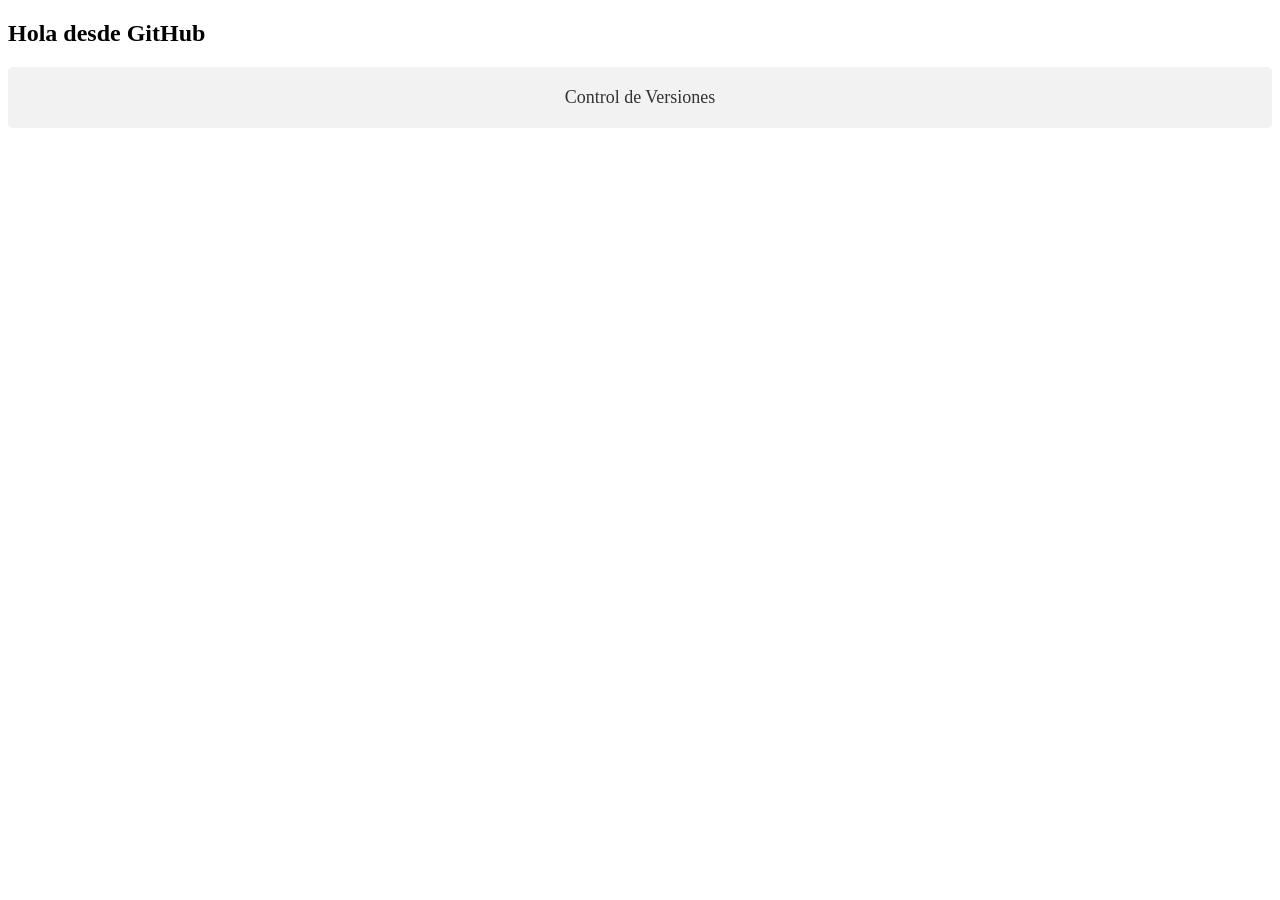
<file: index.html>
<!DOCTYPE html>
<html lang="en">
<head>
    <meta charset="UTF-8">
    <meta name="viewport" content="width=device-width, initial-scale=1.0">
    <title>Document</title>
    <link rel="stylesheet" href="style.css">
</head>
<body>
    <h2>Hola desde GitHub</h2>
<div class="contenedor">Control de Versiones</div>



</body>
</html>
</file>
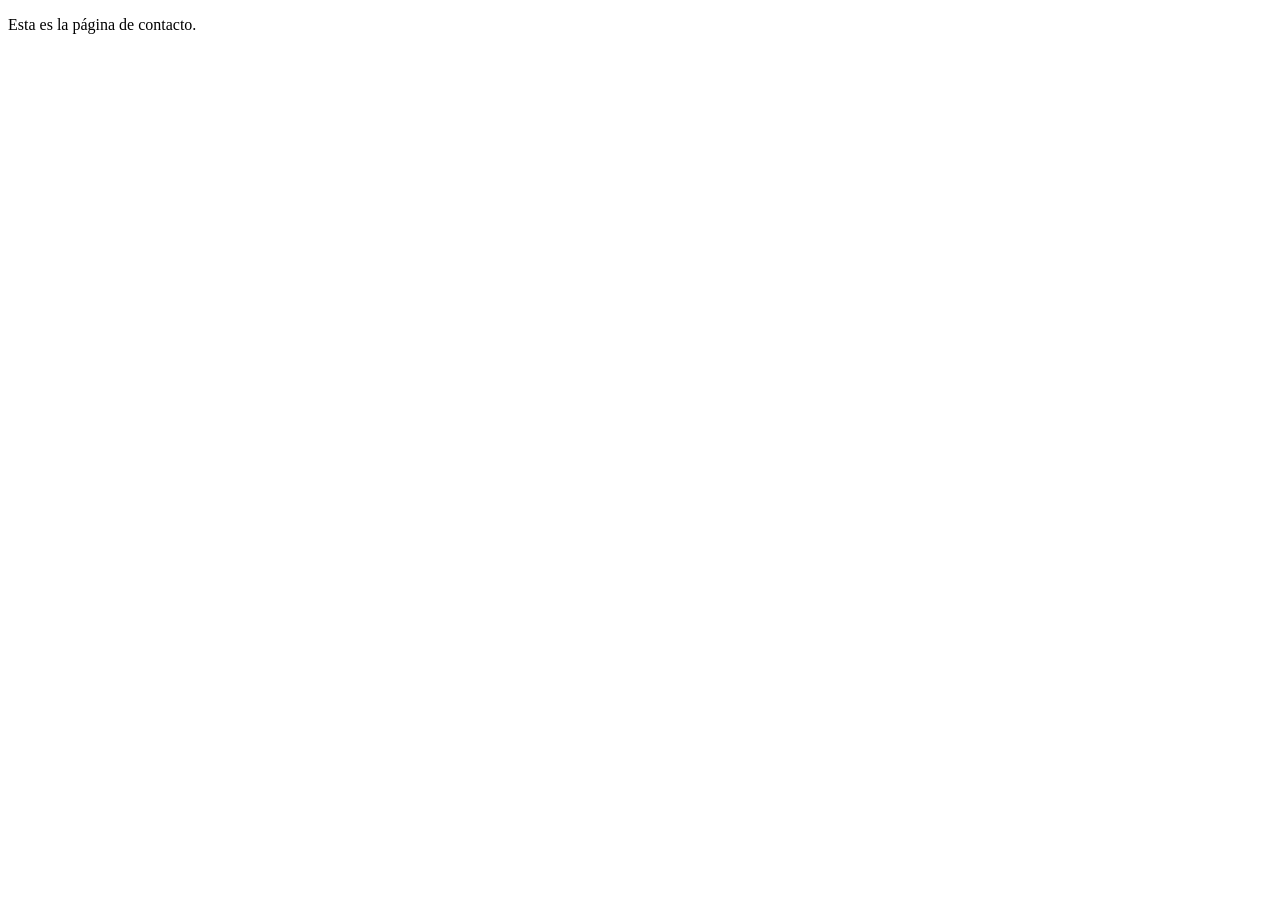
<file: contacto.html>
<!DOCTYPE html>
<html lang="en">
<head>
    <meta charset="UTF-8">
    <meta name="viewport" content="width=device-width, initial-scale=1.0">
    <title>Pagina de contacto</title>
</head>
<body>
    
<p>Esta es la página de contacto.</p>

</body>
</html>
</file>
<file: style.css>
.contenedor {
    background-color: #f2f2f2;
    padding: 20px;
    border-radius: 5px;
    text-align: center;
    font-size: 18px;
    color: #333;
}
</file>
